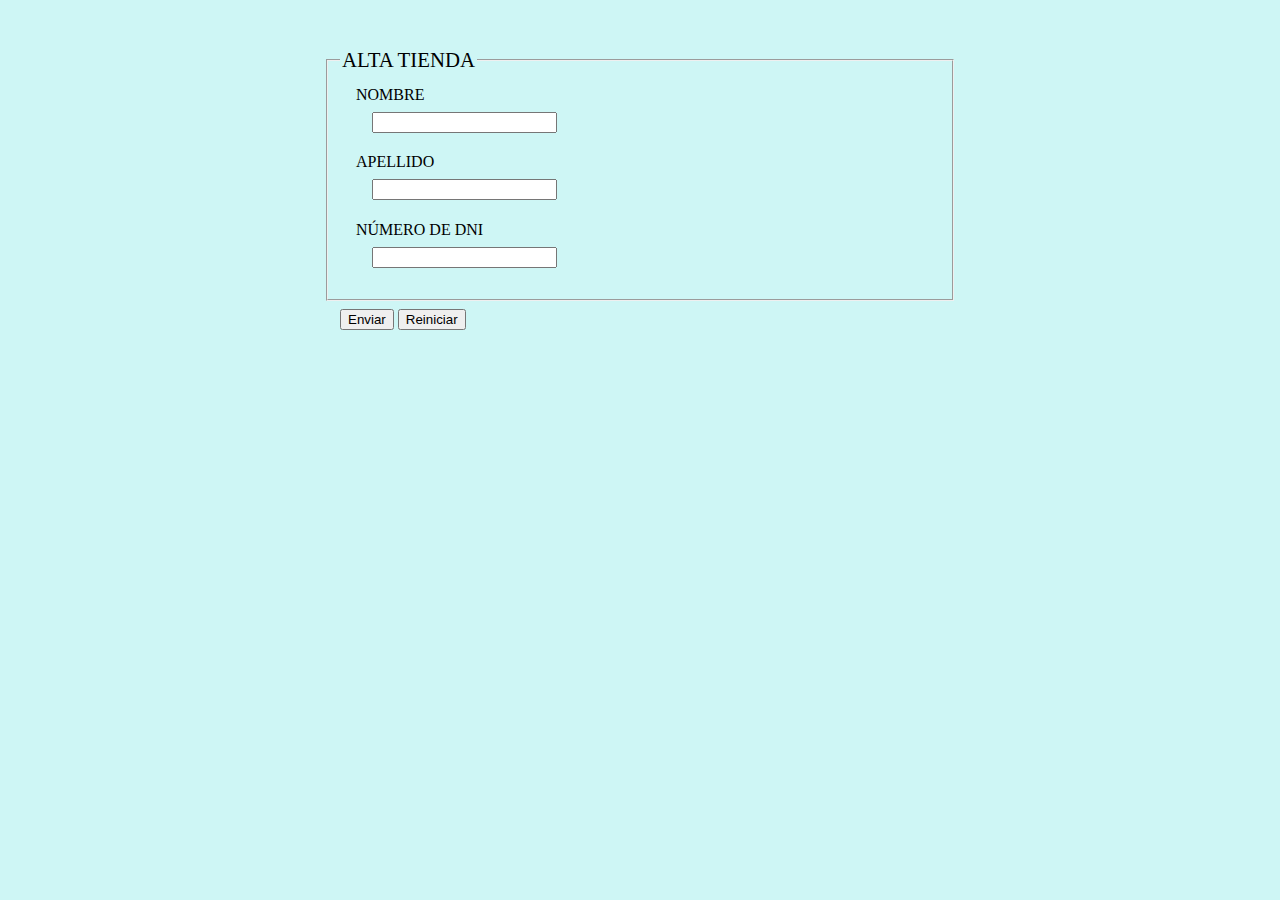
<file: WebContent/html/altaClienteView.html>
<!DOCTYPE html>
<html>
<head>
<meta charset="UTF-8">
<title>Formulario Colegio</title>
<style>
 body {
 background: #CEF6F5;
 }
 form {
  
  margin: 0 auto;
  margin-top: 3em;
  width: 50%;
 }
 .texto {
   margin: .5em;   
   margin-left: 1em;
 }
 .cuadro {
   margin-left: 2em;
   margin-bottom: 1.3em;
 }
</style>
</head>
<body>
  <form action="/ej15_github/Tienda/altaCliente" method="post" enctype="text/html"> 
  <fieldset>
  <legend style="font-size: 1.3em">ALTA TIENDA</legend>
  
    <div class="texto">
      <label for="nombre">NOMBRE</label>
    </div>
    <div class="cuadro">
      <input type="text" name="nombre" id="nombre"  />
    </div>
    
    <div class="texto">
      <label for="apellido">APELLIDO</label>
    </div>
    <div class="cuadro">
      <input type="text" name="apellido" id="apellido" />
    </div>
    
    <div class="texto">
      <label>NÚMERO DE DNI</label>
    </div>
    <div class="cuadro">
      <input type="text"  id="dni" name="dni" />
    </div>
    
    <div class="cuadro">
      <input type="hidden"  id="id" name="id" />
    </div>
       
    </fieldset>
    
    <div class="texto">
     <input type="submit" name="enviar" id="enviar" value="Enviar" /> 
     <input type="reset" name="reiniciar" id="reiniciar" value="Reiniciar" />
    </div>
    
  </form>

</body>
</html>
</file>
